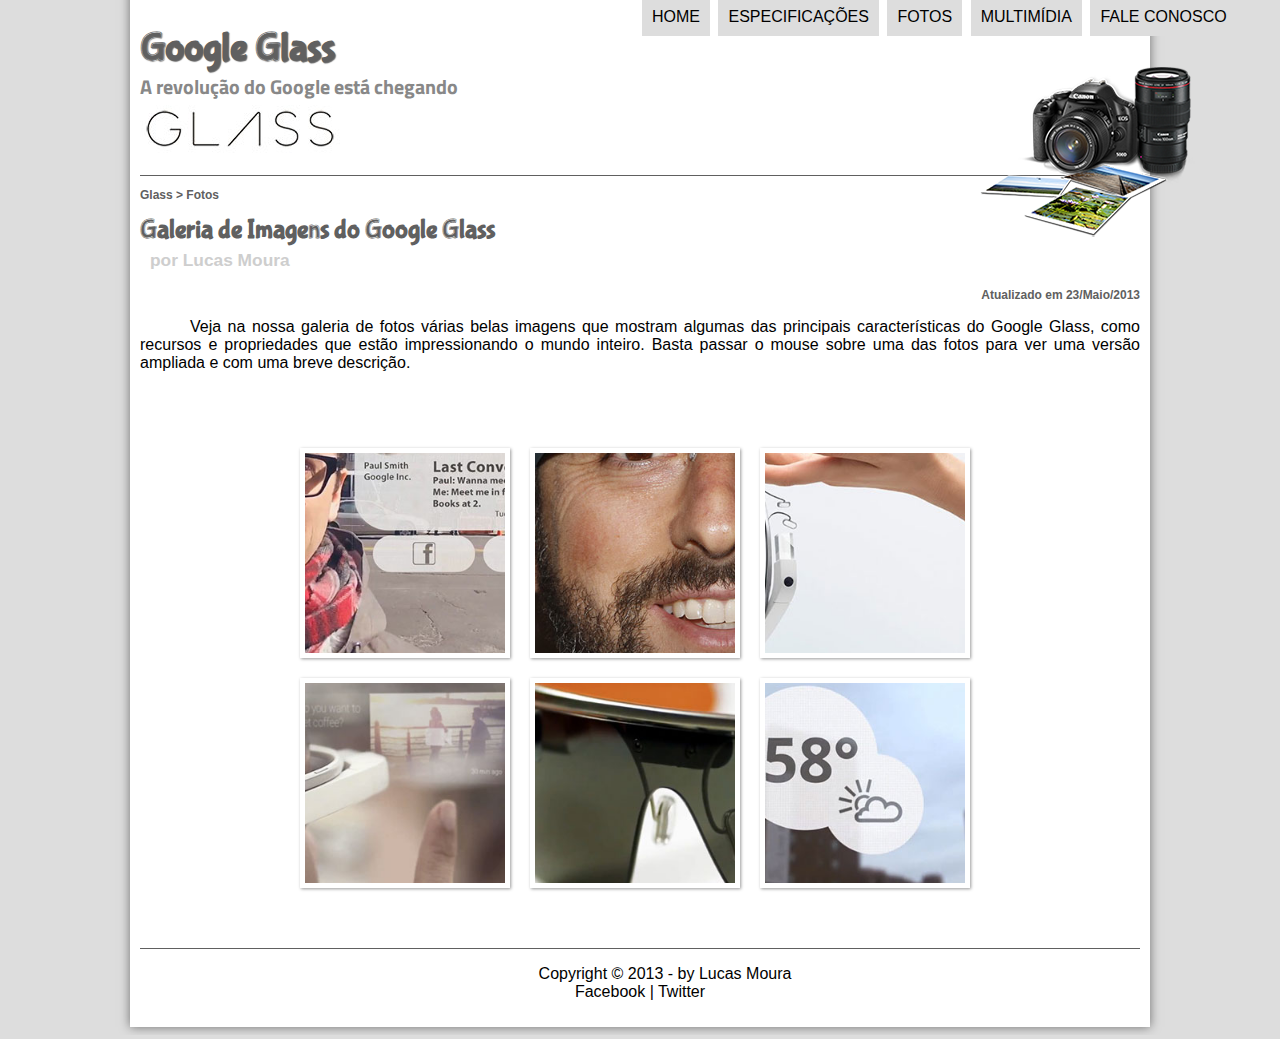
<file: fotos.html>
<!DOCTYPE html>
<html lang = "pt-br">
    <head>
        <meta charset="UTF-8"/>

        <link rel="stylesheet" type="text/css" href="_css/estilo.css">
        <link rel="stylesheet" type="text/css" href="_css/fotos.css">

        <title>Tudo sobre Google Glass</title> 
    </head>
    <script lang="javascript" src="_javascript/funcoes.js"></script>
    <body>
        <div id="interface">
            
        <header id ="cabecalho">

        <hgroup>   
            <h1>Google Glass</h1>
            <h2>A revolução do Google está chegando</h2>
        </hgroup>

        <img id="icone" src="_imagens/fotos.png"/>
        <nav id="menu">
            <h1>Menu Principal</h1>
            <ul type="disc">
                <li onmouseover="mudaIcone('_imagens/home.png')" onmouseout="mudaIcone('_imagens/fotos.png')"><a href="index.html">Home</a></li>
                <li onmouseover="mudaIcone('_imagens/especificacoes.png')" onmouseout="mudaIcone('_imagens/fotos.png')"><a href="specs.html">Especificações</a></li>
                <li onmouseover="mudaIcone('_imagens/fotos.png')" onmouseout="mudaIcone('_imagens/fotos.png')"><a href="fotos.html">Fotos</a></li>
                <li onmouseover="mudaIcone('_imagens/multimidia.png')" onmouseout="mudaIcone('_imagens/fotos.png')"><a href="multimidia.html">Multimídia</a></li>
                <li onmouseover="mudaIcone('_imagens/contato.png')" onmouseout="mudaIcone('_imagens/fotos.png')"><a href="fale-conosco.html">Fale conosco</a></li>
            </ul>
        </nav>
        </header>
        <section id="corpo-full">
        <article id="noticia-principal">
        <header id="cabecalho-artigo">
        <hgroup>
            <h3>Glass > Fotos</h3>
            <h1>Galeria de Imagens do Google Glass</h1>
            <h2>por Lucas Moura</h2>
            <h3 class="direita">Atualizado em 23/Maio/2013</h3>
        </hgroup>
        </header>

        <p>Veja na nossa galeria de fotos várias belas imagens que mostram algumas das principais características
            do Google Glass, como recursos e propriedades que estão impressionando o mundo inteiro. Basta passar 
            o mouse sobre uma das fotos para ver uma versão ampliada e com uma breve descrição.</p>
        <ul id="album-fotos">
            <li id="foto01"><span>Agenda e lembretes</span></li>
            <li id="foto02"><span>Sergey Brin usando o Glass</span></li>
            <li id="foto03"><span>Leve e compacto</span></li>
            <li id="foto04"><span>Sensação de uma tela de 50"</span></li>
            <li id="foto05"><span>Vários tipos de lente</span></li>
            <li id="foto06"><span>Informações importantes</span></li>
        </ul>
        </article>
        </section>
<footer id="rodape">
        <p>Copyright &copy; 2013 - by Lucas Moura<br/>
        <a href="https://www.facebook.com/lucas.d.oliveira.10" target="_blank">Facebook</a> | 
        <a href="https://www.twitter.com" target="_blank">Twitter</a></p>
        </footer>
    </div>
    </body>

</html>
</file>
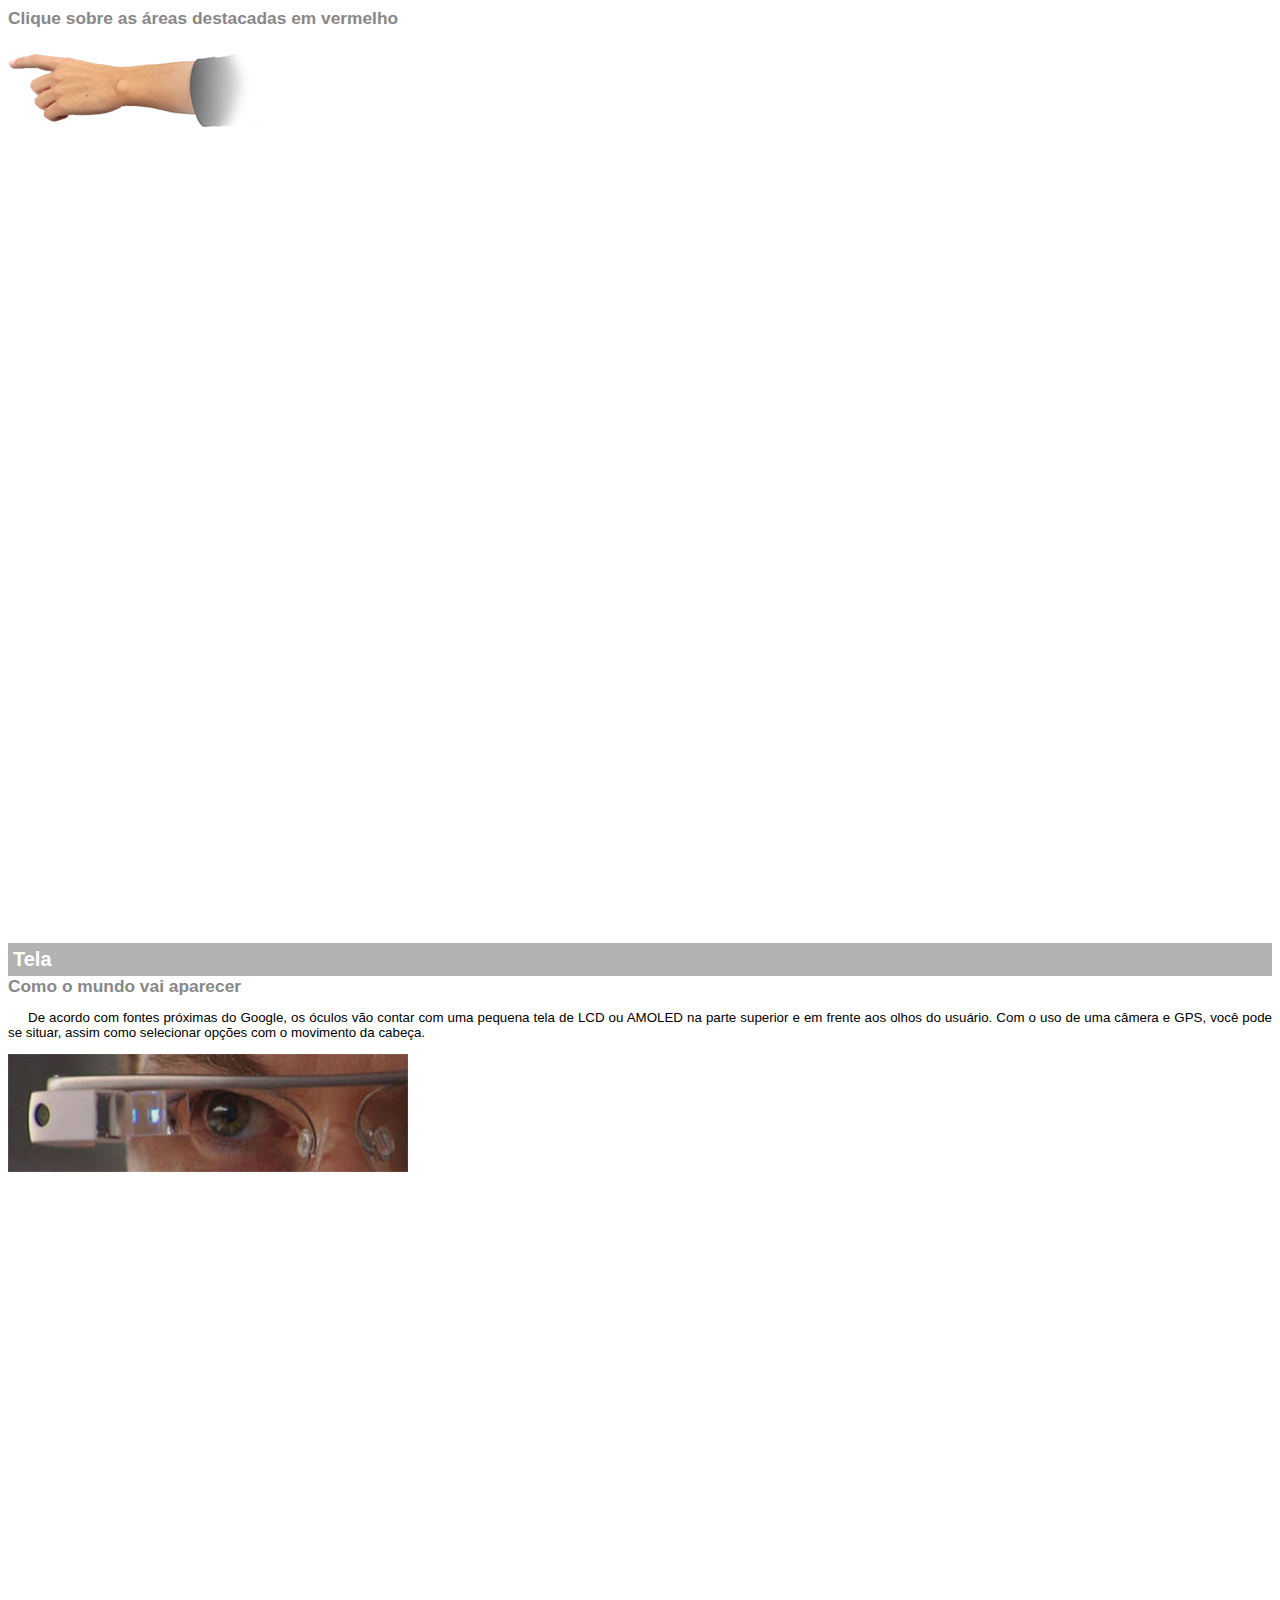
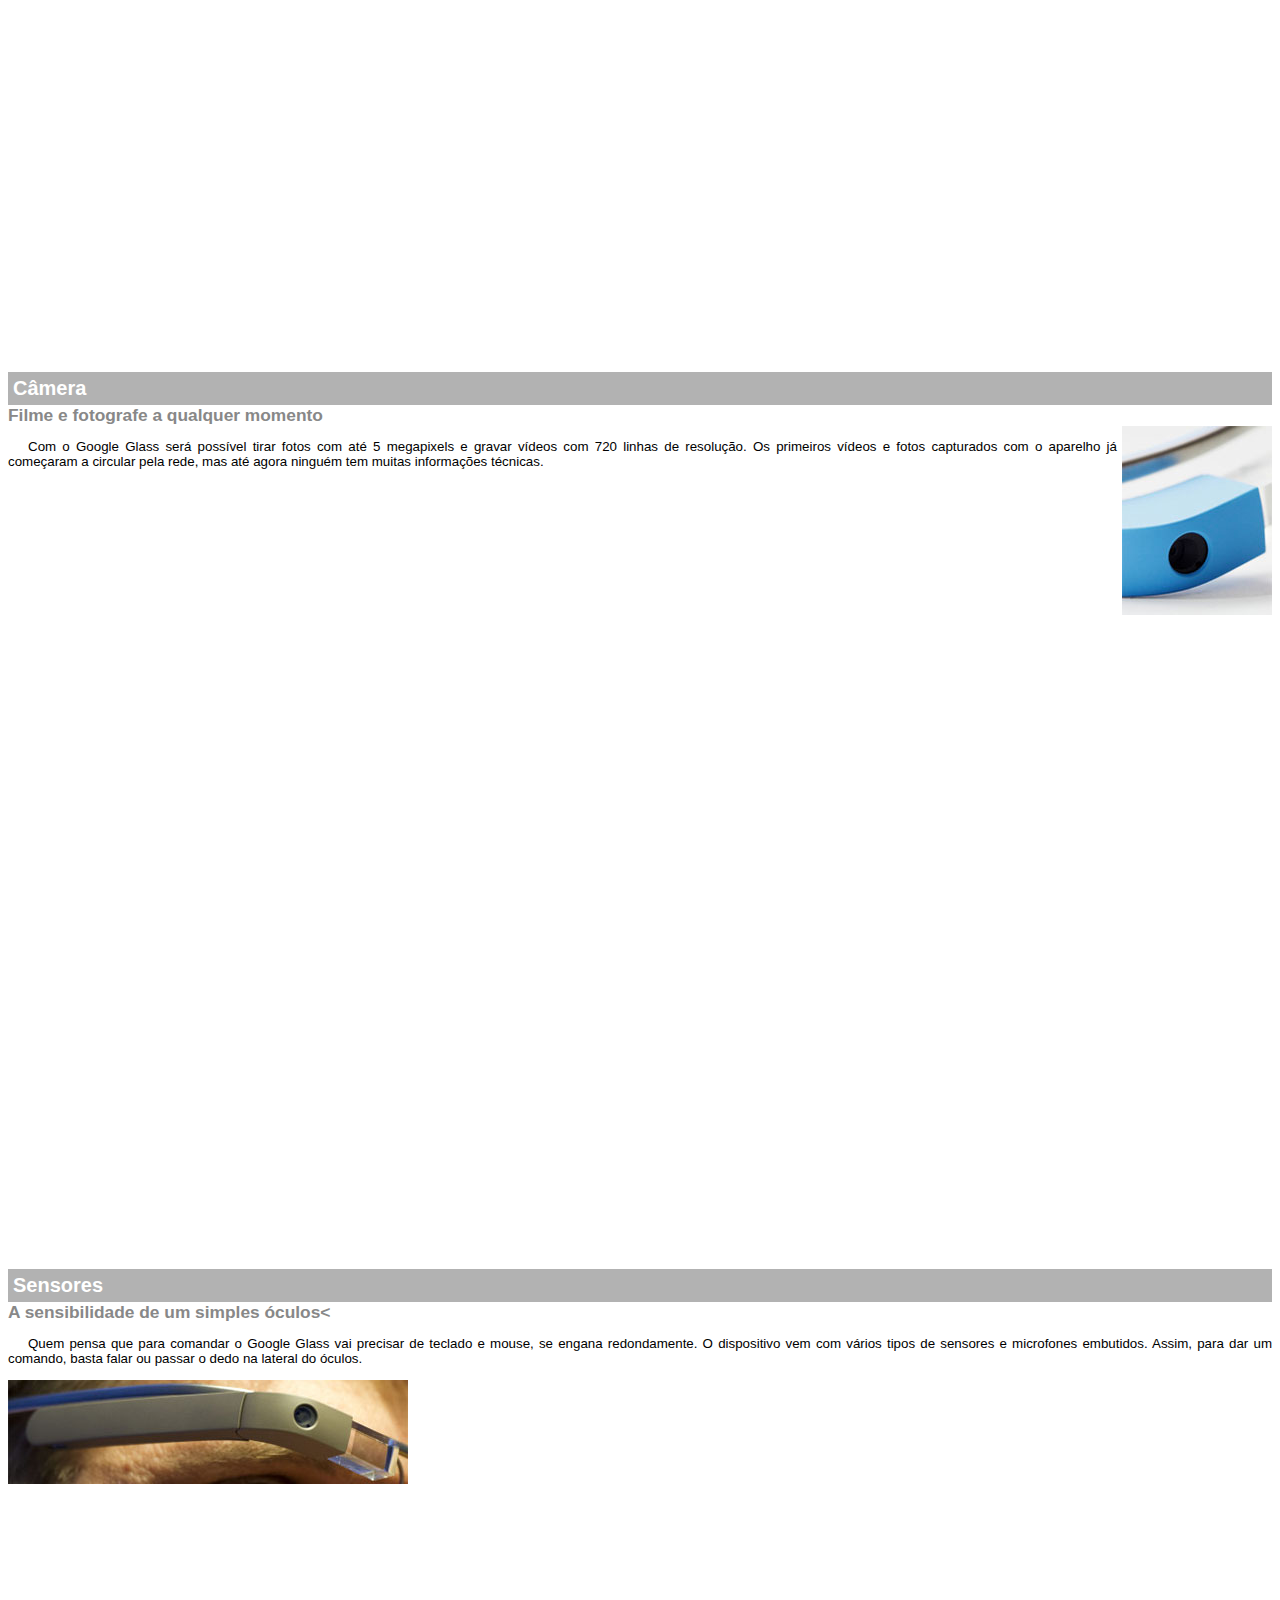
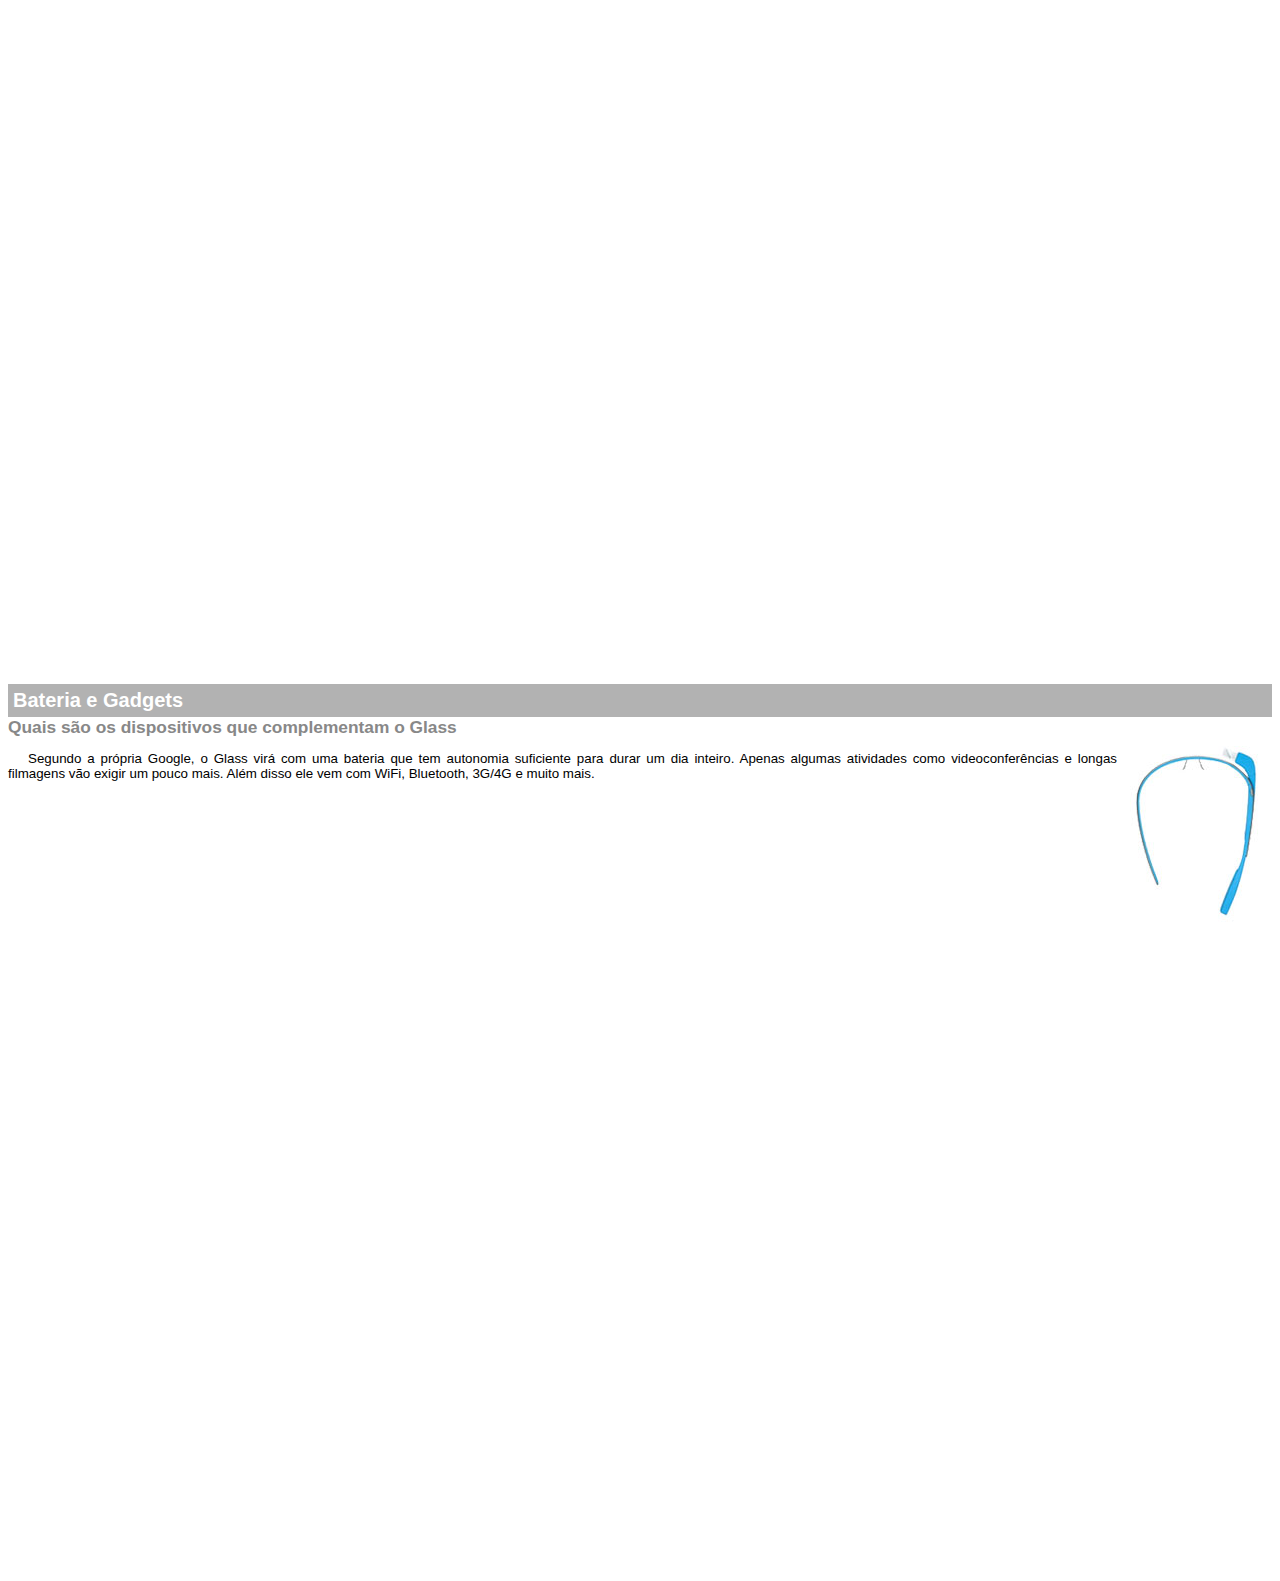
<file: google-glass.html>
<html>
<head>
    <meta charset="utf-8"/>
    <style>
        body
        {
            font-family: Arial, sans-serif;
            font-size: 10pt;
            overflow: hidden;
        }

        p
        {
            text-align: justify;
            text-indent: 20px;
        }

        article h1
        {
            font-size: 15pt;
            color: #ffffff;
            background-color: rgba(0, 0, 0, .3);
            padding: 5px;
            margin: 0px;
        }

        article h2
        {
            font-size: 13pt;
            color: #888888;
            margin: 0px;
        }
        article
        {
            margin-bottom: 800px;
        }

        img.img-dir
        {
            display: block;
            float: right;
            margin-left: 5px;
        }
    </style>
    <title>Informações sobre Google Glass</title>
</head>
<body>
    <article id="topo">
        <header>
            <h2>Clique sobre as áreas destacadas em vermelho</h2>
        </header>
    <img src="_imagens/mao.png" alt="Mão apontando para a esquerda"/></article>

    <article id="tela">
        <header>
            <h1>Tela</h1>
            <h2>Como o mundo vai aparecer</h2>
        </header>
        <p>De acordo com fontes próximas do Google, os óculos vão contar com uma pequena tela de LCD ou
        AMOLED na parte superior e em frente aos olhos do usuário. Com o uso de uma câmera e GPS,
        você pode se situar, assim como selecionar opções com o movimento da cabeça.</p>
        <img src="_imagens/det-tela.jpg" alt="Tela do Google Glass"/></article>

    <article id="camera">
        <header>
            <h1>Câmera</h1>
            <h2>Filme e fotografe a qualquer momento</h2>
        </header>
        <img src="_imagens/det-camera.jpg" class="img-dir" alt="Câmera do Google Glass"/>
        <p>Com o Google Glass será possível tirar fotos com até 5 megapixels e gravar vídeos com 720 linhas 
        de resolução. Os primeiros vídeos e fotos capturados com o aparelho já começaram a circular 
        pela rede, mas até agora ninguém tem muitas informações técnicas.</p></article>

    <article id="sensores">
        <header>
            <h1>Sensores</h1>
            <h2>A sensibilidade de um simples óculos<</h2>
        </header>
        <p>Quem pensa que para comandar o Google Glass vai precisar de teclado e mouse, se engana redondamente. 
        O dispositivo vem com vários tipos de sensores e microfones embutidos. Assim, para dar um comando, 
        basta falar ou passar o dedo na lateral do óculos.</p>
        <img src="_imagens/det-touch.jpg" alt="Sensores do Google Glass"/></article>

    <article id="gadgets">
        <header>
            <h1>Bateria e Gadgets</h1>
            <h2>Quais são os dispositivos que complementam o Glass</h2>
        </header>
        <img src="_imagens/det-bateria.jpg" class="img-dir" alt="Bateria e gadgets do Google Glass"/>
        <p>Segundo a própria Google, o Glass virá com uma bateria que tem autonomia suficiente para durar um 
        dia inteiro. Apenas algumas atividades como videoconferências e longas filmagens vão exigir um 
        pouco mais. Além disso ele vem com WiFi, Bluetooth, 3G/4G e muito mais.</p></article>
                
</body>
</html>
</file>
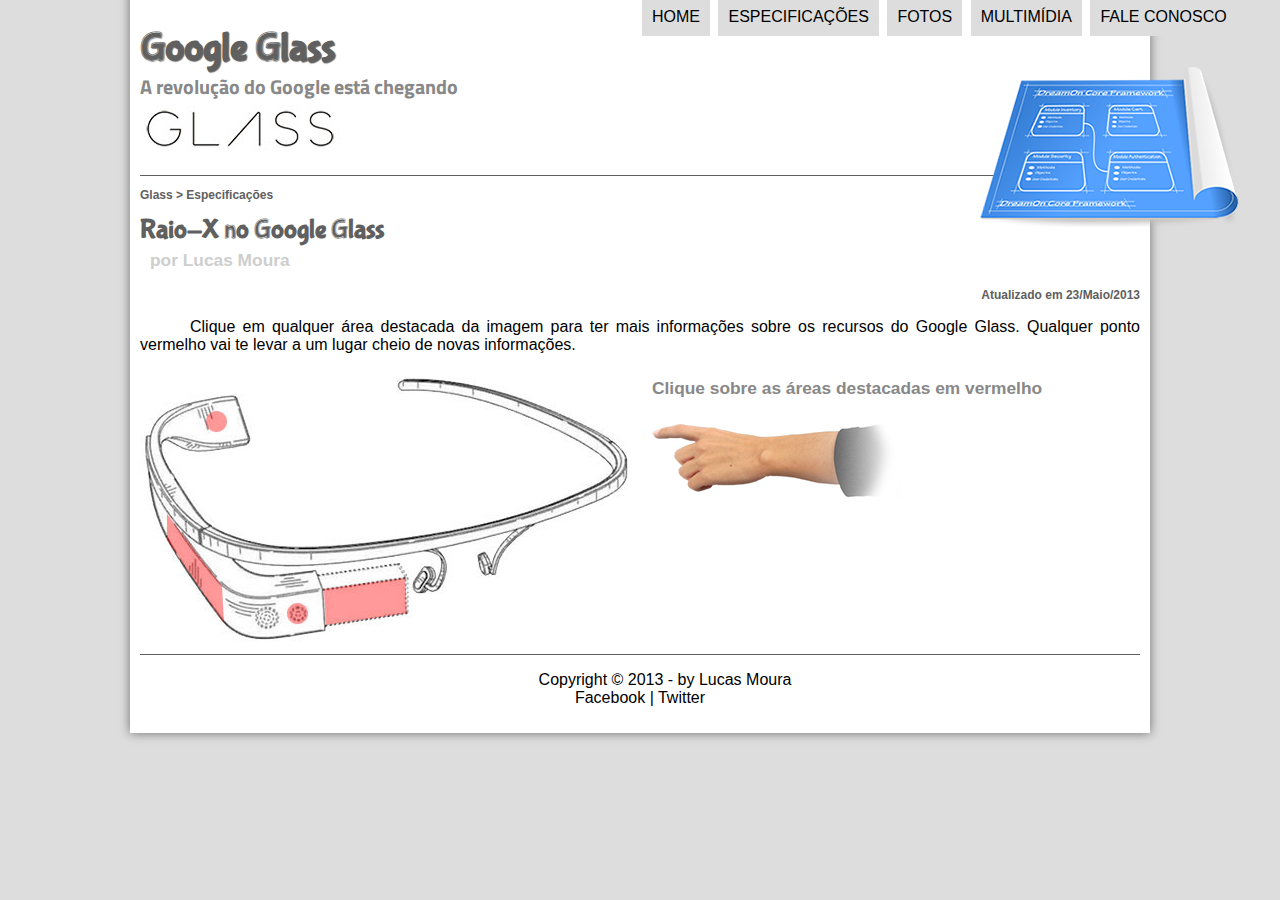
<file: specs.html>
<!DOCTYPE html>
<html lang = "pt-br">
    <head>
        <meta charset="UTF-8"/>

        <link rel="stylesheet" type="text/css" href="_css/estilo.css">
        <link rel="stylesheet" type="text/css" href="_css/specs.css">

        <title>Tudo sobre Google Glass</title> 
    </head>
    <script lang="javascript" src="_javascript/funcoes.js"></script>
    <body>
        <div id="interface">
            
        <header id ="cabecalho">

        <hgroup>   
            <h1>Google Glass</h1>
            <h2>A revolução do Google está chegando</h2>
        </hgroup>

        <img id="icone" src="_imagens/especificacoes.png"/>
        <nav id="menu">
            <h1>Menu Principal</h1>
            <ul type="disc">
                <li onmouseover="mudaIcone('_imagens/home.png')" onmouseout="mudaIcone('_imagens/especificacoes.png')"><a href="index.html">Home</a></li>
                <li onmouseover="mudaIcone('_imagens/especificacoes.png')" onmouseout="mudaIcone('_imagens/especificacoes.png')"><a href="specs.html">Especificações</a></li>
                <li onmouseover="mudaIcone('_imagens/fotos.png')" onmouseout="mudaIcone('_imagens/especificacoes.png')"><a href="fotos.html">Fotos</a></li>
                <li onmouseover="mudaIcone('_imagens/multimidia.png')" onmouseout="mudaIcone('_imagens/especificacoes.png')"><a href="multimidia.html">Multimídia</a></li>
                <li onmouseover="mudaIcone('_imagens/contato.png')" onmouseout="mudaIcone('_imagens/especificacoes.png')"><a href="fale-conosco.html">Fale conosco</a></li>
            </ul>
        </nav>
        </header>
        <section id="corpo-full">
        <article id="noticia-principal">
        <header id="cabecalho-artigo">
        <hgroup>
            <h3>Glass > Especificações</h3>
            <h1>Raio-X no Google Glass</h1>
            <h2>por Lucas Moura</h2>
            <h3 class="direita">Atualizado em 23/Maio/2013</h3>
        </hgroup>
        </header>
        </section>
        <p>Clique em qualquer área destacada da imagem para ter mais informações sobre os recursos do Google Glass. 
        Qualquer ponto vermelho vai te levar a um lugar cheio de novas informações.</p>

        <section id="conteudo">
            <img src="_imagens/glass-esquema-marcado.jpg" usemap="#meumapa"/>
            <map name="meumapa">
                <area shape="rect" coords="179,202,270,260" href="google-glass.html#tela" target="janela"/><!--coords = canto superior esquerdo, canto inferior direito-->
                <area shape="circle" coords="158,243,12" href="google-glass.html#camera" target="janela"/><!--coords = centro, raio-->
                <area shape="circle" coords="73,52,12" href="google-glass.html#gadgets" target="janela"/>
                <area shape="poly" coords="28,143,83,216,84,249,27,169" href="google-glass.html#sensores" target="janela"/><!--coords = cada canto do poligono-->
            </map>
            <iframe src="google-glass.html" name="janela" id="frame-spec"></iframe>
        </section>
        </article>
        

<footer id="rodape">
        <p>Copyright &copy; 2013 - by Lucas Moura<br/>
        <a href="https://www.facebook.com/lucas.d.oliveira.10" target="_blank">Facebook</a> | 
        <a href="https://www.twitter.com" target="_blank">Twitter</a></p>
        </footer>
    </div>
    </body>

</html>
</file>
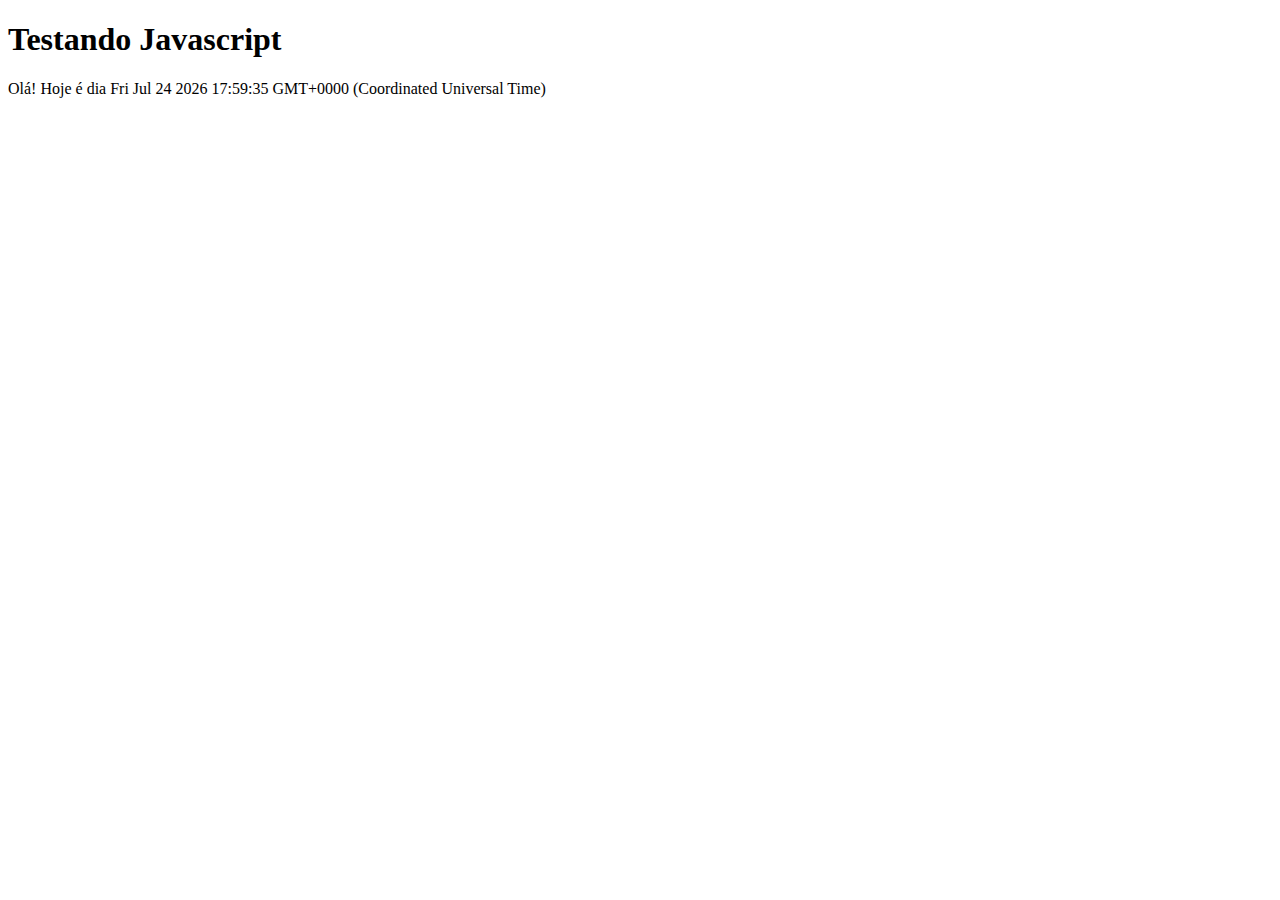
<file: testejs.html>
<!DOCTYPE html>
<html>
<head lang="pt-br">
    <meta charset="utf8"/>
        <title>
            Teste Javascript
        </title>
    <body>
        <h1>Testando Javascript</h1>
        <script>
            //alert("Olá Mundo!");
            document.write("Olá! Hoje é dia "+ Date());
        </script>
    </body>
</head>
</html>
</file>
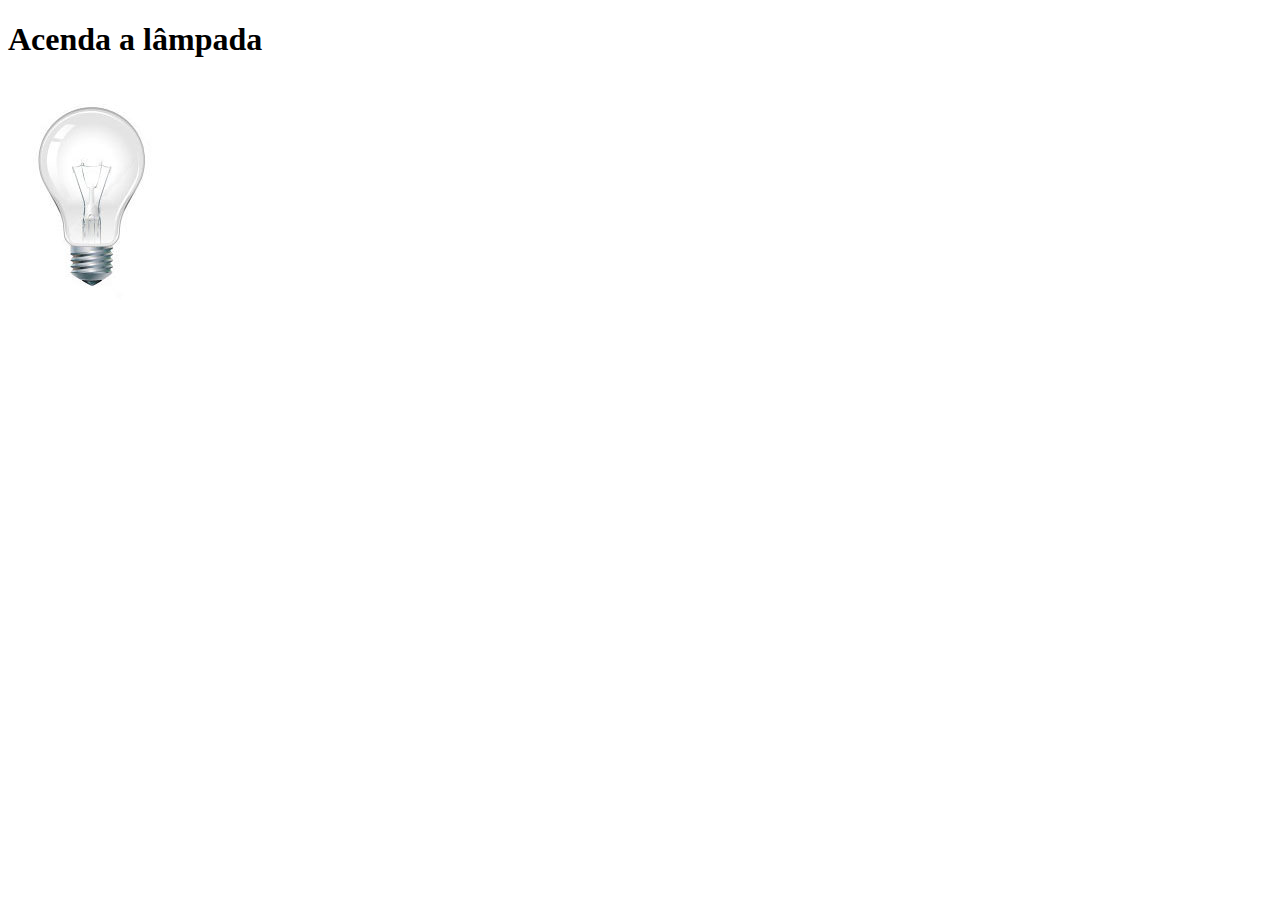
<file: testejs02.html>
<!DOCTYPE html>
<html>
<head lang="pt-br">
    <meta charset="utf8"/>
        <title>
            Teste Javascript
        </title>
         <script>
            function acendeLampada()
            {
                //alert("Lâmpada acendeu!");
                document.getElementById("luz").src = "_imagens/lampada-acesa.jpg";
            }
            function apagaLampada()
            {
                document.getElementById("luz").src = "_imagens/lampada-apagada.jpg";
            }
            function quebraLampada()
            {
                document.getElementById("luz").src = "_imagens/lampada-quebrada.jpg";
            }
        </script>
    <body>
        <h1>Acenda a lâmpada</h1>
        <img src="_imagens/lampada-apagada.jpg" id="luz" onmousemove="acendeLampada()"
         onmouseout="apagaLampada()" onclick="quebraLampada()"/>
    </body>
</head>
</html>
</file>
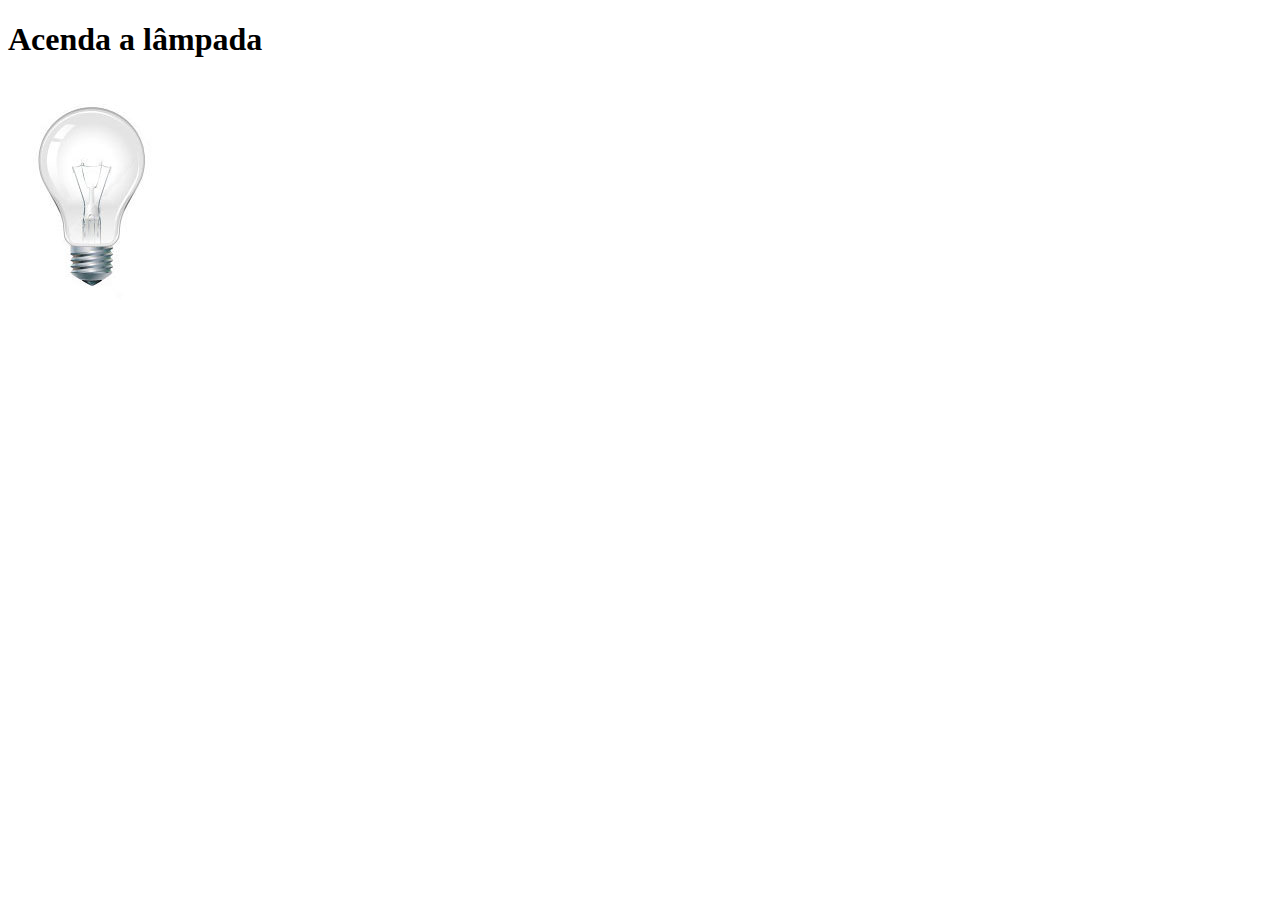
<file: testejs03.html>
<!DOCTYPE html>
<html>
<head lang="pt-br">
    <meta charset="utf8"/>
        <title>
            Teste Javascript
        </title>
         <script>
            var quebrada = false;
            function mudaLampada(tipo)
            {
                if(!quebrada)
                {
                    document.getElementById("luz").src = "_imagens/" + tipo + ".jpg";
                    if(tipo == 'lampada-quebrada')
                    {
                        quebrada = true;
                    }
                    
                }
            }
        </script>
    <body>
        <h1>Acenda a lâmpada</h1>
        <img src="_imagens/lampada-apagada.jpg" id="luz" onmousemove="mudaLampada('lampada-acesa')"
         onmouseout="mudaLampada('lampada-apagada')" onclick="mudaLampada('lampada-quebrada')"/>
    </body>
</head>
</html>
</file>
<file: _css/estilo.css>
@charset "UTF-8";
@import url('https://fonts.googleapis.com/css?family=Titillium+Web'); /*Exportando fonte a partir do Google Fonts*/
@font-face       /*Exportando fonte externa*/
{
    font-family: 'FonteLogo';
    src: url("../_fonts/bubblegum-sans-regular.otf");
}
body
{
    font-family: Arial, sans-serif;
    background-color: #dddddd;
    color: rgba(0, 0, 0, 1)
}

div#interface
{
    width: 1000px;
    background-color: #ffffff;
    margin: -20px auto 0px auto; /* cima direita baixo esquerda*/
    box-shadow: 0px 0px 10px rgba(0, 0, 0, .5);
    padding: 10px;
}

div#interface a
{
    color: #000000;
}

header#cabecalho img#icone
{
    position: absolute;
    top: 67px;
    left: 980px;
    
}
header#cabecalho
{
    border-bottom: 1px #606060 solid;
    height: 150px;
    background: url("../_imagens/glass-logo-peq.jpg")no-repeat 0px 80px;
}

header#cabecalho h1
{
    font-family: 'FonteLogo', sans-serif;
    font-size: 30pt;
    color: #606060;
    text-shadow: 1px 1px 1px rgba(0, 0, 0, .6);
    padding: 0px;
    margin-bottom: 0px;
}

header#cabecalho h2
{
    font-family: 'Titillium Web', sans-serif;
    color: #888888;
    font-size: 15pt;
    padding: 0px;
    margin-top: 0px;
}

p
{
    text-align:justify;
    text-indent: 50px;
}

a
{
    color: #dddddd;
    text-decoration: none;
}

a:hover
{
    text-decoration: underline;
}

/* Formatação de imagens com legendas */

figure.foto-legenda
{
    position: relative;
    border: 8px solid white;
    box-shadow: 1px 1px 4px black;
}

figure.foto-legenda img
{
    width : 100%;
    height: 100%;
}

figure.foto-legenda figcaption
{
    opacity: 0;
    position: absolute;
    top: 0px;
    background-color: rgba(0, 0, 0, .4);
    color: white;
    width: 100%;
    height: 100%;
    padding: 10px;
    box-sizing: border-box;
    transition: opacity 1s
}

figure.foto-legenda:hover figcaption
{
    opacity: 1;
}

/* formatação do menu */

nav#menu
{
    display: block;
}

nav#menu ul
{
    list-style: none;
    text-transform: uppercase;
    position: absolute;
    top: -20px;
    left: 600px;
}

nav#menu li
{
    display: inline-block;
    background-color: #dddddd;
    padding: 10px;
    margin: 2px;
    transition: background-color 1s;
}

nav#menu li:hover
{
    background-color: #606060;
}

nav#menu h1
{
    display: none;
}

nav#menu a
{
    color: #000000;
    text-decoration: none;
}

nav#menu a:hover
{
    color: #ffffff;
    text-decoration: underline;
}

section#corpo
{
    display: block;
    width: 575px;
    float: left;
    border-right: 1px solid #606060;
    padding-right: 20px;
}

video#video-corpo
{
    display: block;
    width: 570px;
    position: relative;
    margin: auto;
}

article#noticia-principal h2
{
    font-size: 12pt;
    color: #606060;
    background-color: #dddddd;
    padding: 5px 0px 5px 10px;
    margin: 10px 0px 10px 0px;
}

header#cabecalho-artigo h1
{
    font-family: 'FonteLogo',sans-serif;
    font-size: 20pt;
    color: #606060;
    margin-bottom: 0px;
    margin-top: 0px;
}
.direita
{
    text-align: right;
}

header#cabecalho-artigo h2
{
    font-size: 13pt;
    color: #cecece;
    background-color: #ffffff;
    margin: 0px;
}

header#cabecalho-artigo h3
{
    font-size: 12px;
    color: #606060;
}

table#tabela-spec
{
    border: 1px solid #606060;
    border-spacing: 0px;
    margin-left: auto;
    margin-right: auto;
}

table#tabela-spec td
{
    border: 1px solid #606060;
    padding: 10px;
}

table#tabela-spec td.ce
{
    color: #ffffff;
    background-color: #606060;
    vertical-align: top;
    text-align: right;
    font-weight: bold;
}

table#tabela-spec caption
{
    color: #888888;
    font-size: 13pt;
    font-weight: bolder;
}

table#tabela-spec caption span#data
{
    display: block;
    float: right;
    color: #000000;
    font-size: 8pt;
    margin-top: 10px;
}

table#tabela-spec td.cd
{
    background-color: #cecece;

}

aside#lateral
{
    display: block;
    width: 370px;
    float: right;
    background-color: #dddddd;
    padding: 10px;
    margin-top: 10px;
    box-shadow: 2px 2px 2px rgba(0, 0, 0, .5);
}

aside#lateral h1
{
    font-family: 'FonteLogo', sans-serif;
    font-size: 20pt;
    color: #606060;
    margin-top: 0px;
}

aside#lateral h2
{
    background-color: #606060;
    font-size: 12pt;
    color: #ffffff;
    padding: 5px 0px 5px 10px;
    margin: 10px 0px 10px 0px;
}

video#video-lateral
{
    display: block;
    width: 365px;
    position: relative;
    margin: auto;
}

footer#rodape
{
    clear: both;
    border-top: 1px solid #606060;
}

footer#rodape p
{
    text-align: center;
}
</file>
<file: _css/fotos.css>
@charset "utf-8";

ul#album-fotos
{
    width: 700px;
    margin: 0px auto;
    padding: 50px;
    overflow: hidden;
    list-style: none;
}

ul#album-fotos li
{
    float: left;
    width: 200px;
    height: 200px;
    margin: 10px;
    border: 5px solid #ffffff;
    background-color: #ffffff;
    box-shadow: 1px 1px 3px rgba(0, 0, 0, .4);
    -webkit-transition: all .5s ease-in;
}

ul#album-fotos li span
{
    opacity: 0;
    color: #ffffff;
    text-shadow: 1px 1px 1px #000000;
    background-color: rgba(0, 0, 0, .3);
    font-size: 9pt;
    line-height: 370px;
    padding: 5px;
}

ul#album-fotos li:hover
{
    -webkit-transform: scale(1.5);
}

ul#album-fotos li:hover span
{
    opacity: 1;
}

ul#album-fotos li#foto01
{
    background: url("../_imagens/galeria-01.jpg") no-repeat;
    background-position: 50% 50%;
    background-size: 400px 400px;
    background-color: #ffffff;
}

ul#album-fotos li#foto01:hover
{
    background-position: 0px 0px;
    background-size: 200px 200px;
}

ul#album-fotos li#foto02
{
    background: url("../_imagens/galeria-02.jpg") no-repeat;
    background-position: 50% 50%;
    background-size: 400px 400px;
    background-color: #ffffff;
}

ul#album-fotos li#foto02:hover
{
    background-position: 0px 0px;
    background-size: 200px 200px;
}

ul#album-fotos li#foto03
{
    background: url("../_imagens/galeria-03.jpg") no-repeat;
    background-position: 50% 50%;
    background-size: 400px 400px;
    background-color: #ffffff;
}

ul#album-fotos li#foto03:hover
{
    background-position: 0px 0px;
    background-size: 200px 200px;
}

ul#album-fotos li#foto04
{
    background: url("../_imagens/galeria-04.jpg") no-repeat;
    background-position: 50% 50%;
    background-size: 400px 400px;
    background-color: #ffffff;
}

ul#album-fotos li#foto04:hover
{
    background-position: 0px 0px;
    background-size: 200px 200px;
}

ul#album-fotos li#foto05
{
    background: url("../_imagens/galeria-05.jpg") no-repeat;
    background-position: 50% 50%;
    background-size: 400px 400px;
    background-color: #ffffff;
}

ul#album-fotos li#foto05:hover
{
    background-position: 0px 0px;
    background-size: 200px 200px;
}

ul#album-fotos li#foto06
{
    background: url("../_imagens/galeria-06.jpg") no-repeat;
    background-position: 50% 50%;
    background-size: 400px 400px;
    background-color: #ffffff;
}

ul#album-fotos li#foto06:hover
{
    background-position: 0px 0px;
    background-size: 200px 200px;
}
</file>
<file: _css/specs.css>
@charset "utf-8";

section#conteudo
{
    width: 1000px;
    margin: auto;
}

iframe#frame-spec
{
    width: 480px;
    height: 280px;
    border: none;
    overflow: hidden;
}

iframe#frame-spec::-webkit-scrollbar
{
    display: none;
}
</file>
